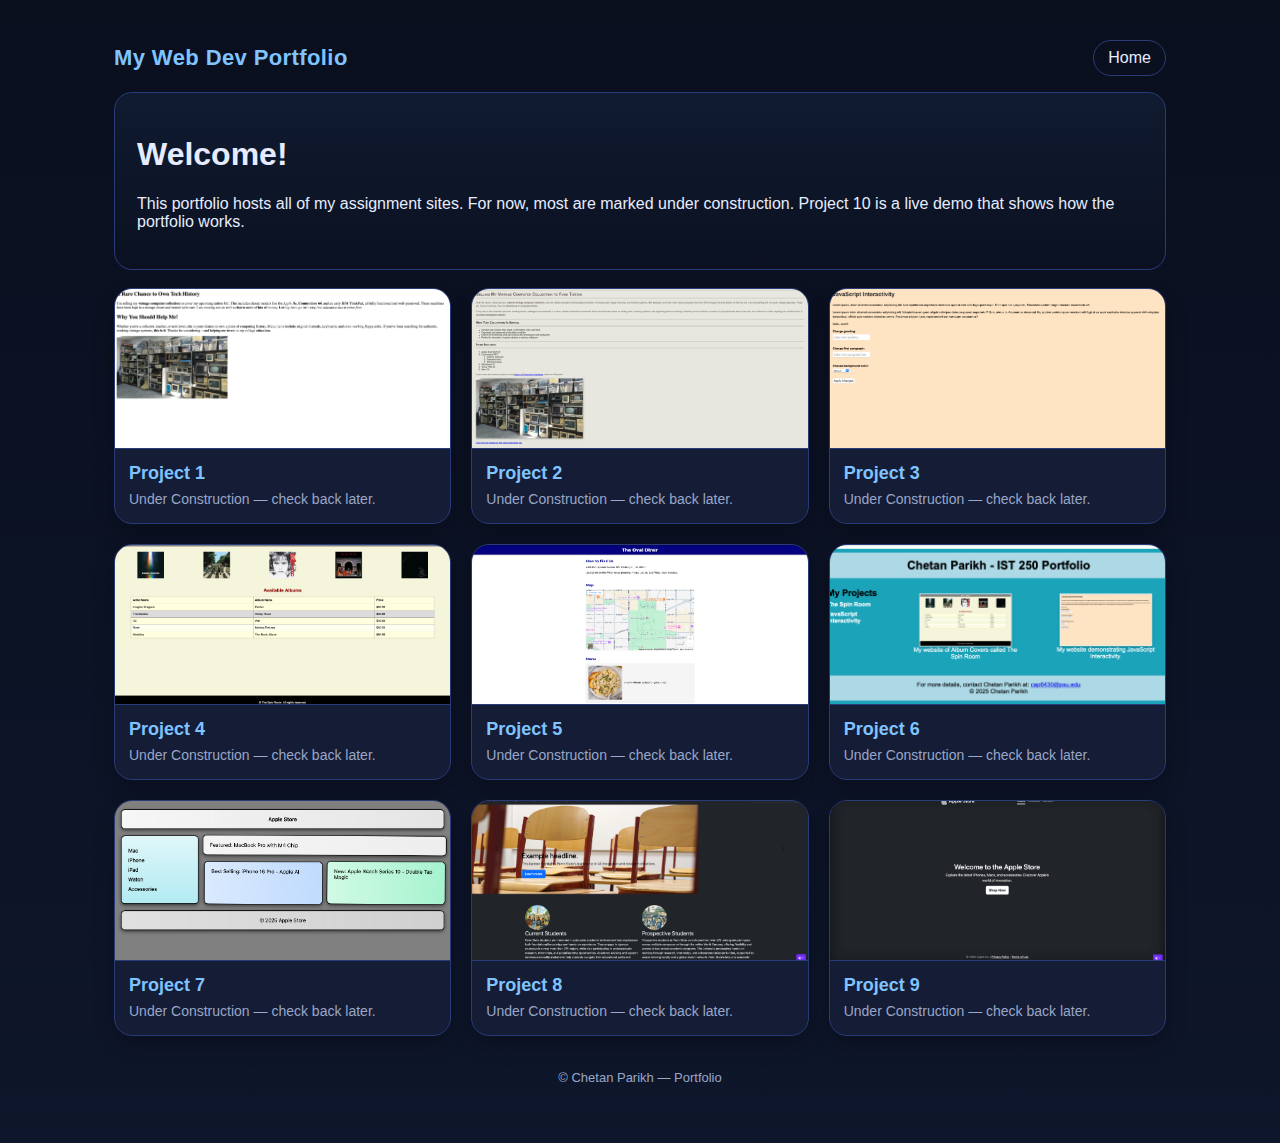
<file: index.html>
<!DOCTYPE html>
<html lang="en">
  <head>
    <meta charset="utf-8" />
    <meta name="viewport" content="width=device-width, initial-scale=1" />
    <title>My Web Development Portfolio</title>
    <link rel="stylesheet" href="assets/css/style.css" />
  </head>
  <body>
    <div class="container">
      <header class="header">
        <div class="brand">My Web Dev Portfolio</div>
        <nav class="nav">
          <a class="btn" href="index.html">Home</a>
        </nav>
      </header>

      <section class="hero">
        <h1>Welcome!</h1>
        <p>
          This portfolio hosts all of my assignment sites. For now, most are
          marked under construction. Project 10 is a live demo that shows how
          the portfolio works.
        </p>
      </section>

      <section style="margin-top: 18px">
        <div class="grid">
          <article class="card">
            <a href="projects/project-1/index.html">
              <img
                src="assets/img/project-1.png"
                alt="Project 1 screenshot"
              />
            </a>
            <div class="body">
              <h3>Project 1</h3>
              <p>Under Construction — check back later.</p>
            </div>
          </article>

          <article class="card">
            <a href="projects/project-2/index.html">
              <img
                src="assets/img/project-2.png"
                alt="Project 2 screenshot"
              />
            </a>
            <div class="body">
              <h3>Project 2</h3>
              <p>Under Construction — check back later.</p>
            </div>
          </article>

          <article class="card">
            <a href="projects/project-3/index.html">
              <img
                src="assets/img/project-3.png"
                alt="Project 3 screenshot"
              />
            </a>
            <div class="body">
              <h3>Project 3</h3>
              <p>Under Construction — check back later.</p>
            </div>
          </article>

          <article class="card">
            <a href="projects/project-4/index.html">
              <img
                src="assets/img/project-4.png"
                alt="Project 4 screenshot"
              />
            </a>
            <div class="body">
              <h3>Project 4</h3>
              <p>Under Construction — check back later.</p>
            </div>
          </article>

          <article class="card">
            <a href="projects/project-5/index.html">
              <img
                src="assets/img/project-5.png"
                alt="Project 5 screenshot"
              />
            </a>
            <div class="body">
              <h3>Project 5</h3>
              <p>Under Construction — check back later.</p>
            </div>
          </article>

          <article class="card">
            <a href="projects/project-6/index.html">
              <img
                src="assets/img/project-6.png"
                alt="Project 6 screenshot"
              />
            </a>
            <div class="body">
              <h3>Project 6</h3>
              <p>Under Construction — check back later.</p>
            </div>
          </article>

          <article class="card">
            <a href="projects/project-7/index.html">
              <img
                src="assets/img/project-7.png"
                alt="Project 7 screenshot"
              />
            </a>
            <div class="body">
              <h3>Project 7</h3>
              <p>Under Construction — check back later.</p>
            </div>
          </article>

          <article class="card">
            <a href="projects/project-8/index.html">
              <img
                src="assets/img/project-8.png"
                alt="Project 8 screenshot"
              />
            </a>
            <div class="body">
              <h3>Project 8</h3>
              <p>Under Construction — check back later.</p>
            </div>
          </article>

          <article class="card">
            <a href="projects/project-9/index.html">
              <img
                src="assets/img/project-9.png"
                alt="Project 9 screenshot"
              />
            </a>
            <div class="body">
              <h3>Project 9</h3>
              <p>Under Construction — check back later.</p>
            </div>
          </article>
        </div>
      </section>

      <footer class="footer">© Chetan Parikh — Portfolio</footer>
    </div>
  </body>
</html>
</file>
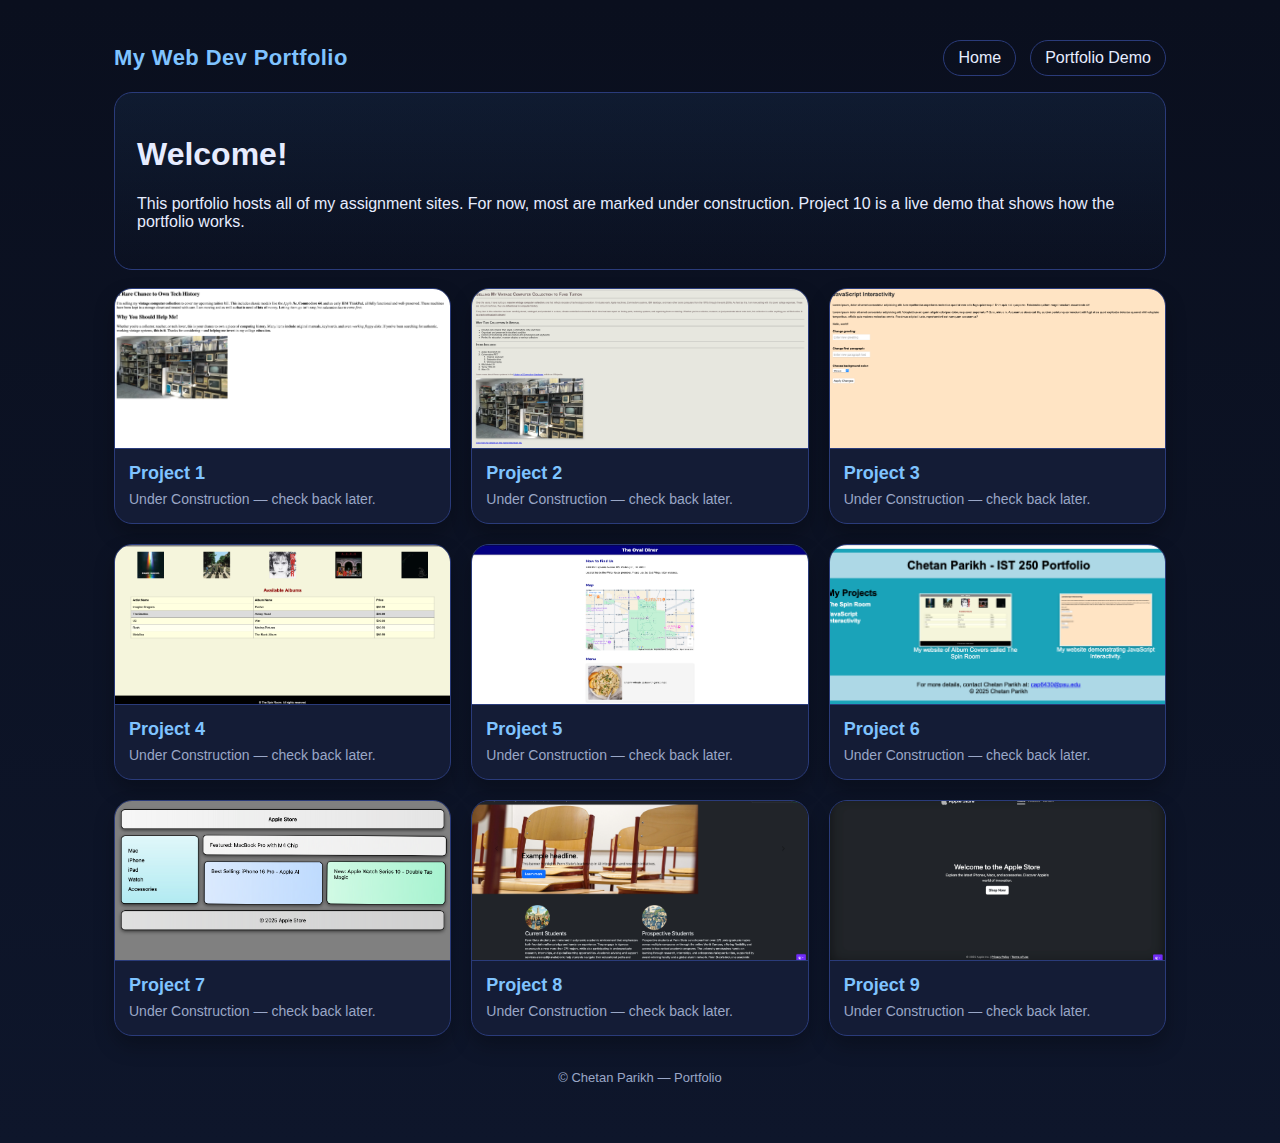
<file: portfolio-site/index.html>
<!DOCTYPE html>
<html lang="en">
  <head>
    <meta charset="utf-8" />
    <meta name="viewport" content="width=device-width, initial-scale=1" />
    <title>My Web Development Portfolio</title>
    <link rel="stylesheet" href="./assets/css/style.css" />
  </head>
  <body>
    <div class="container">
      <header class="header">
        <div class="brand">My Web Dev Portfolio</div>
        <nav class="nav">
          <a class="btn" href="./index.html">Home</a>
          <a class="btn" href="./projects/project-10/index.html"
            >Portfolio Demo</a
          >
        </nav>
      </header>

      <section class="hero">
        <h1>Welcome!</h1>
        <p>
          This portfolio hosts all of my assignment sites. For now, most are
          marked under construction. Project 10 is a live demo that shows how
          the portfolio works.
        </p>
      </section>

      <section style="margin-top: 18px">
        <div class="grid">
          <article class="card">
            <a href="./projects/project-1/index.html">
              <img
                src="./assets/img/project-1.png"
                alt="Project 1 screenshot"
              />
            </a>
            <div class="body">
              <h3>Project 1</h3>
              <p>Under Construction — check back later.</p>
            </div>
          </article>

          <article class="card">
            <a href="./projects/project-2/index.html">
              <img
                src="./assets/img/project-2.png"
                alt="Project 2 screenshot"
              />
            </a>
            <div class="body">
              <h3>Project 2</h3>
              <p>Under Construction — check back later.</p>
            </div>
          </article>

          <article class="card">
            <a href="./projects/project-3/index.html">
              <img
                src="./assets/img/project-3.png"
                alt="Project 3 screenshot"
              />
            </a>
            <div class="body">
              <h3>Project 3</h3>
              <p>Under Construction — check back later.</p>
            </div>
          </article>

          <article class="card">
            <a href="./projects/project-4/index.html">
              <img
                src="./assets/img/project-4.png"
                alt="Project 4 screenshot"
              />
            </a>
            <div class="body">
              <h3>Project 4</h3>
              <p>Under Construction — check back later.</p>
            </div>
          </article>

          <article class="card">
            <a href="./projects/project-5/index.html">
              <img
                src="./assets/img/project-5.png"
                alt="Project 5 screenshot"
              />
            </a>
            <div class="body">
              <h3>Project 5</h3>
              <p>Under Construction — check back later.</p>
            </div>
          </article>

          <article class="card">
            <a href="./projects/project-6/index.html">
              <img
                src="./assets/img/project-6.png"
                alt="Project 6 screenshot"
              />
            </a>
            <div class="body">
              <h3>Project 6</h3>
              <p>Under Construction — check back later.</p>
            </div>
          </article>

          <article class="card">
            <a href="./projects/project-7/index.html">
              <img
                src="./assets/img/project-7.png"
                alt="Project 7 screenshot"
              />
            </a>
            <div class="body">
              <h3>Project 7</h3>
              <p>Under Construction — check back later.</p>
            </div>
          </article>

          <article class="card">
            <a href="./projects/project-8/index.html">
              <img
                src="./assets/img/project-8.png"
                alt="Project 8 screenshot"
              />
            </a>
            <div class="body">
              <h3>Project 8</h3>
              <p>Under Construction — check back later.</p>
            </div>
          </article>

          <article class="card">
            <a href="./projects/project-9/index.html">
              <img
                src="./assets/img/project-9.png"
                alt="Project 9 screenshot"
              />
            </a>
            <div class="body">
              <h3>Project 9</h3>
              <p>Under Construction — check back later.</p>
            </div>
          </article>
        </div>
      </section>

      <footer class="footer">© Chetan Parikh — Portfolio</footer>
    </div>
  </body>
</html>
</file>
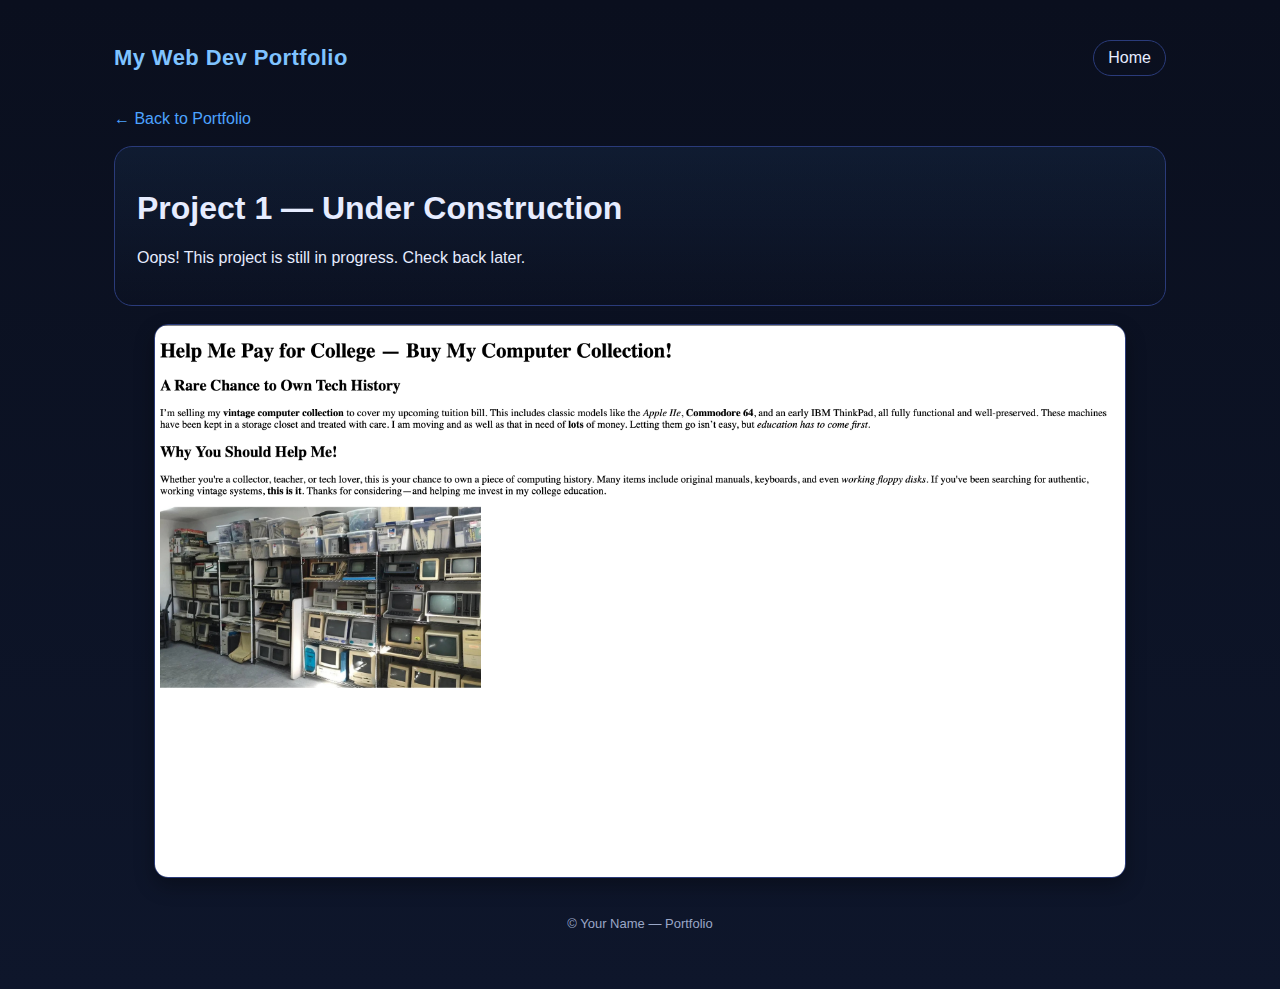
<file: projects/project-1/index.html>
<!DOCTYPE html>
<html lang="en">
<head>
  <meta charset="utf-8" />
  <meta name="viewport" content="width=device-width, initial-scale=1" />
  <title>Project 1 • Under Construction</title>
  <link rel="stylesheet" href="../../assets/css/style.css" />
</head>
<body>
  <div class="container">
    <header class="header">
      <div class="brand">My Web Dev Portfolio</div>
      <nav class="nav">
        <a class="btn" href="../../index.html">Home</a>
      </nav>
    </header>
    <a class="back" href="../../index.html">← Back to Portfolio</a>
    <section class="hero">
      <h1>Project 1 — Under Construction</h1>
      <p>Oops! This project is still in progress. Check back later.</p>
    </section>
    <figure style="margin-top:18px">
      <img class="project-img" src="../../assets/img/project-1.png" alt="Screenshot of Project 1">
    </figure>
    <footer class="footer">© Your Name — Portfolio</footer>
  </div>
</body>
</html>
</file>
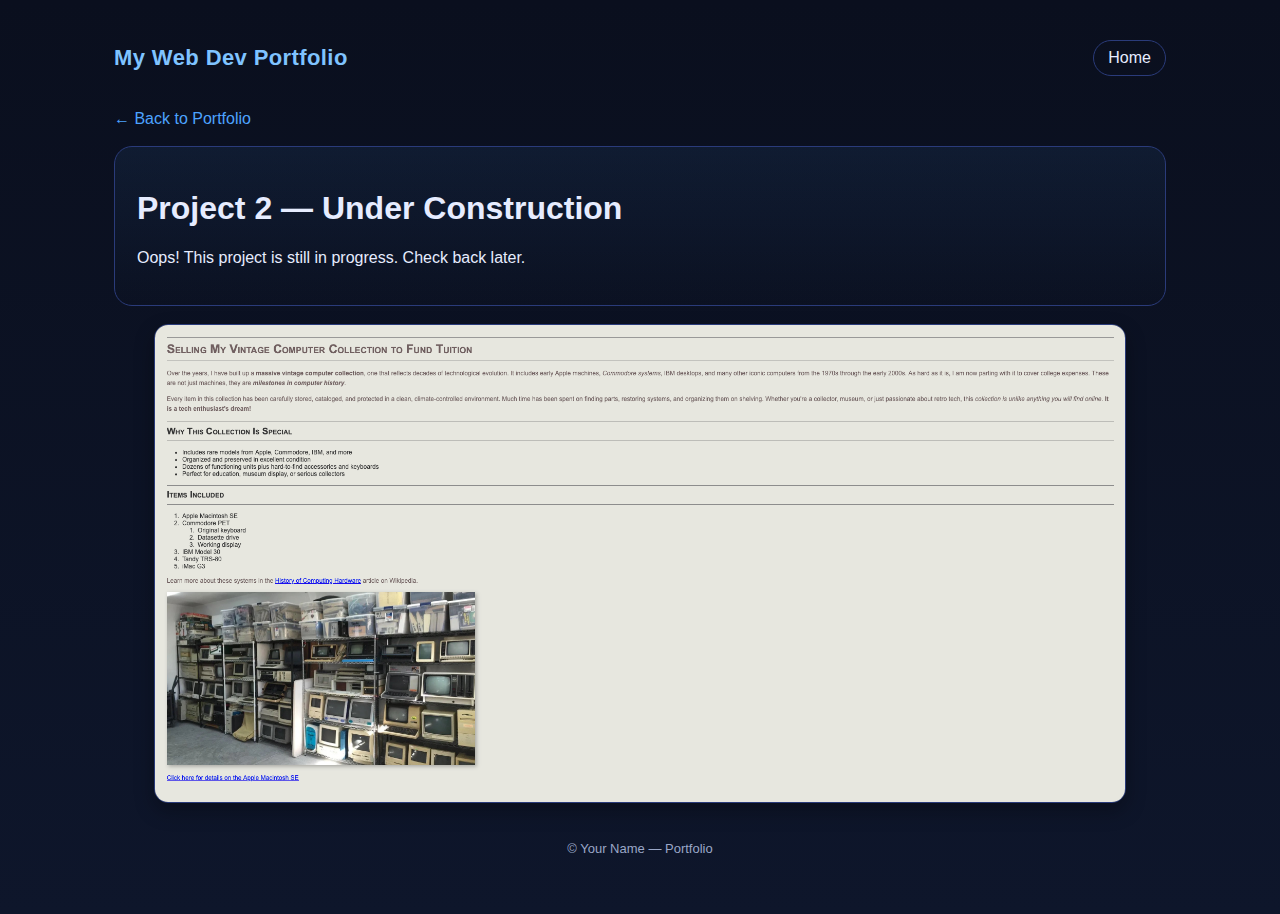
<file: projects/project-2/index.html>
<!DOCTYPE html>
<html lang="en">
<head>
  <meta charset="utf-8" />
  <meta name="viewport" content="width=device-width, initial-scale=1" />
  <title>Project 2 • Under Construction</title>
  <link rel="stylesheet" href="../../assets/css/style.css" />
</head>
<body>
  <div class="container">
    <header class="header">
      <div class="brand">My Web Dev Portfolio</div>
      <nav class="nav">
        <a class="btn" href="../../index.html">Home</a>
      </nav>
    </header>
    <a class="back" href="../../index.html">← Back to Portfolio</a>
    <section class="hero">
      <h1>Project 2 — Under Construction</h1>
      <p>Oops! This project is still in progress. Check back later.</p>
    </section>
    <figure style="margin-top:18px">
      <img class="project-img" src="../../assets/img/project-2.png" alt="Screenshot of Project 2">
    </figure>
    <footer class="footer">© Your Name — Portfolio</footer>
  </div>
</body>
</html>
</file>
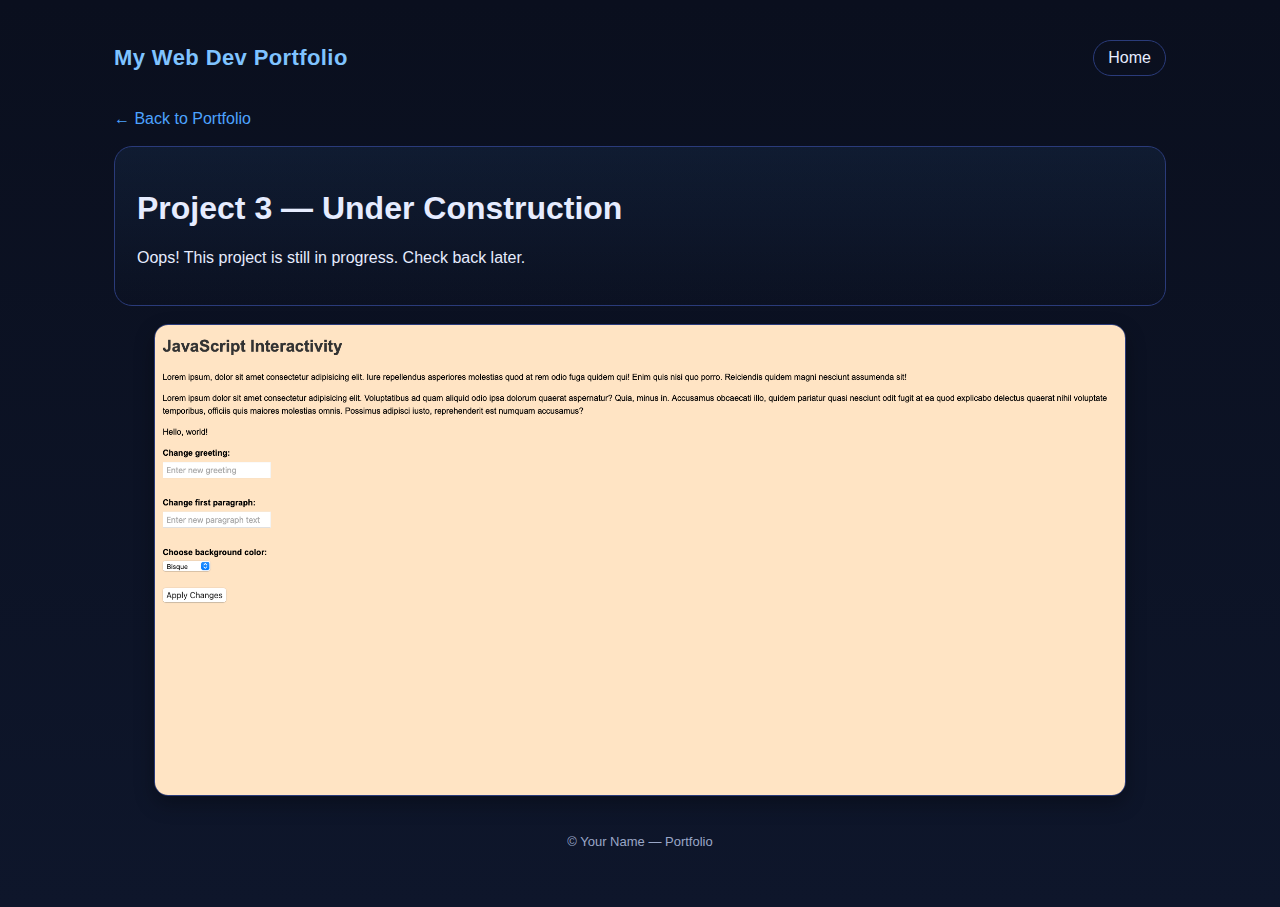
<file: projects/project-3/index.html>
<!DOCTYPE html>
<html lang="en">
<head>
  <meta charset="utf-8" />
  <meta name="viewport" content="width=device-width, initial-scale=1" />
  <title>Project 3 • Under Construction</title>
  <link rel="stylesheet" href="../../assets/css/style.css" />
</head>
<body>
  <div class="container">
    <header class="header">
      <div class="brand">My Web Dev Portfolio</div>
      <nav class="nav">
        <a class="btn" href="../../index.html">Home</a>
      </nav>
    </header>
    <a class="back" href="../../index.html">← Back to Portfolio</a>
    <section class="hero">
      <h1>Project 3 — Under Construction</h1>
      <p>Oops! This project is still in progress. Check back later.</p>
    </section>
    <figure style="margin-top:18px">
      <img class="project-img" src="../../assets/img/project-3.png" alt="Screenshot of Project 3">
    </figure>
    <footer class="footer">© Your Name — Portfolio</footer>
  </div>
</body>
</html>
</file>
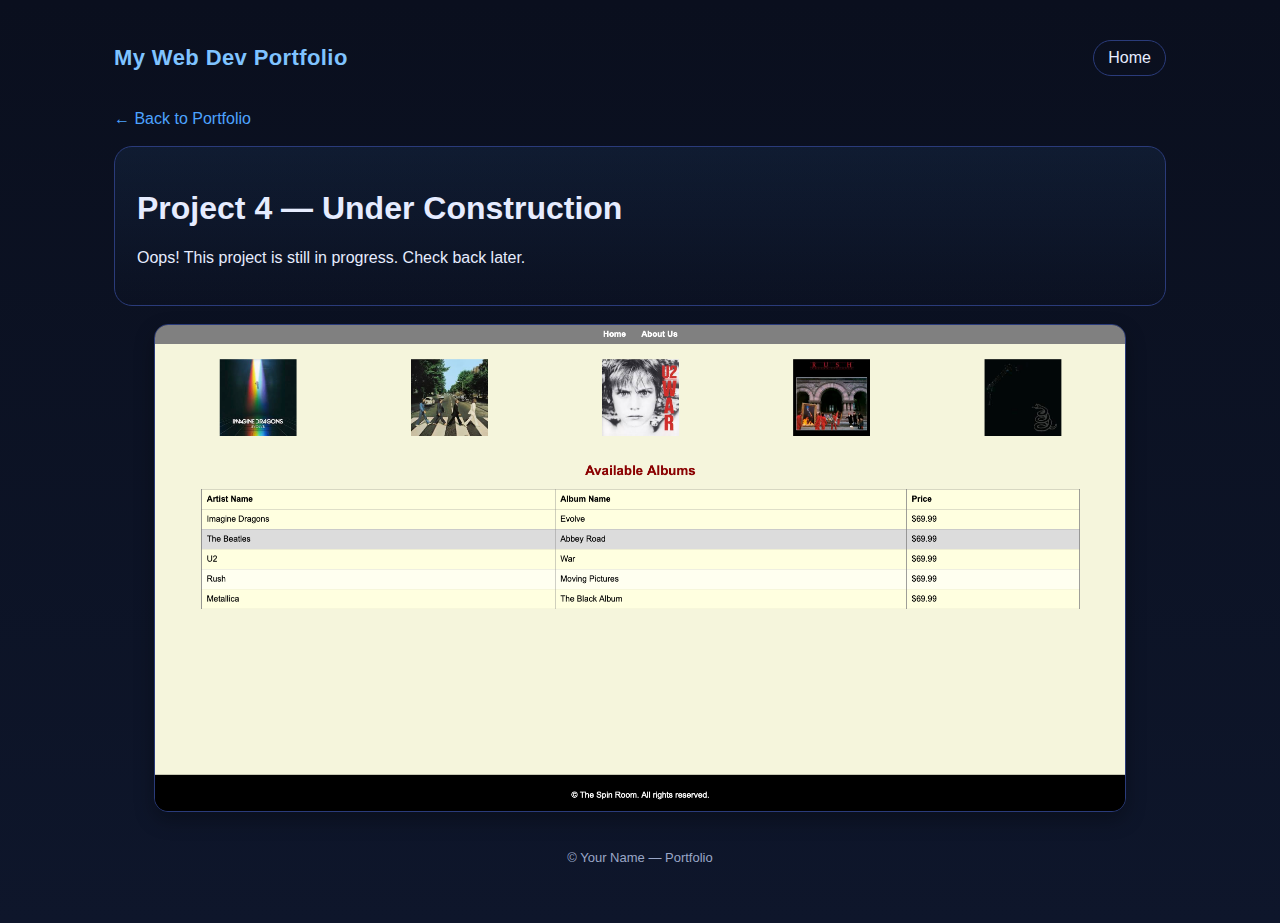
<file: projects/project-4/index.html>
<!DOCTYPE html>
<html lang="en">
<head>
  <meta charset="utf-8" />
  <meta name="viewport" content="width=device-width, initial-scale=1" />
  <title>Project 4 • Under Construction</title>
  <link rel="stylesheet" href="../../assets/css/style.css" />
</head>
<body>
  <div class="container">
    <header class="header">
      <div class="brand">My Web Dev Portfolio</div>
      <nav class="nav">
        <a class="btn" href="../../index.html">Home</a>
      </nav>
    </header>
    <a class="back" href="../../index.html">← Back to Portfolio</a>
    <section class="hero">
      <h1>Project 4 — Under Construction</h1>
      <p>Oops! This project is still in progress. Check back later.</p>
    </section>
    <figure style="margin-top:18px">
      <img class="project-img" src="../../assets/img/project-4.png" alt="Screenshot of Project 4">
    </figure>
    <footer class="footer">© Your Name — Portfolio</footer>
  </div>
</body>
</html>
</file>
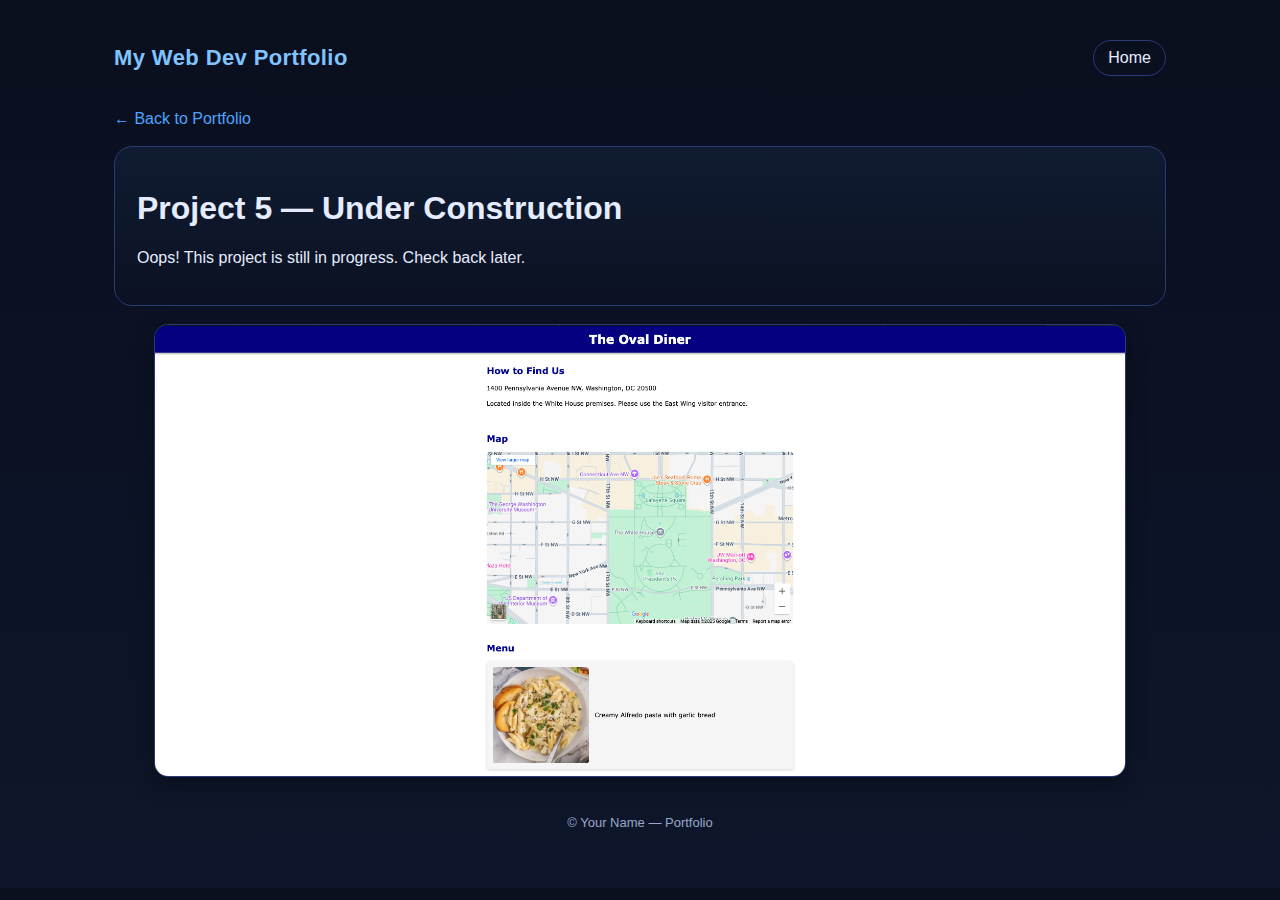
<file: projects/project-5/index.html>
<!DOCTYPE html>
<html lang="en">
<head>
  <meta charset="utf-8" />
  <meta name="viewport" content="width=device-width, initial-scale=1" />
  <title>Project 5 • Under Construction</title>
  <link rel="stylesheet" href="../../assets/css/style.css" />
</head>
<body>
  <div class="container">
    <header class="header">
      <div class="brand">My Web Dev Portfolio</div>
      <nav class="nav">
        <a class="btn" href="../../index.html">Home</a>
      </nav>
    </header>
    <a class="back" href="../../index.html">← Back to Portfolio</a>
    <section class="hero">
      <h1>Project 5 — Under Construction</h1>
      <p>Oops! This project is still in progress. Check back later.</p>
    </section>
    <figure style="margin-top:18px">
      <img class="project-img" src="../../assets/img/project-5.png" alt="Screenshot of Project 5">
    </figure>
    <footer class="footer">© Your Name — Portfolio</footer>
  </div>
</body>
</html>
</file>
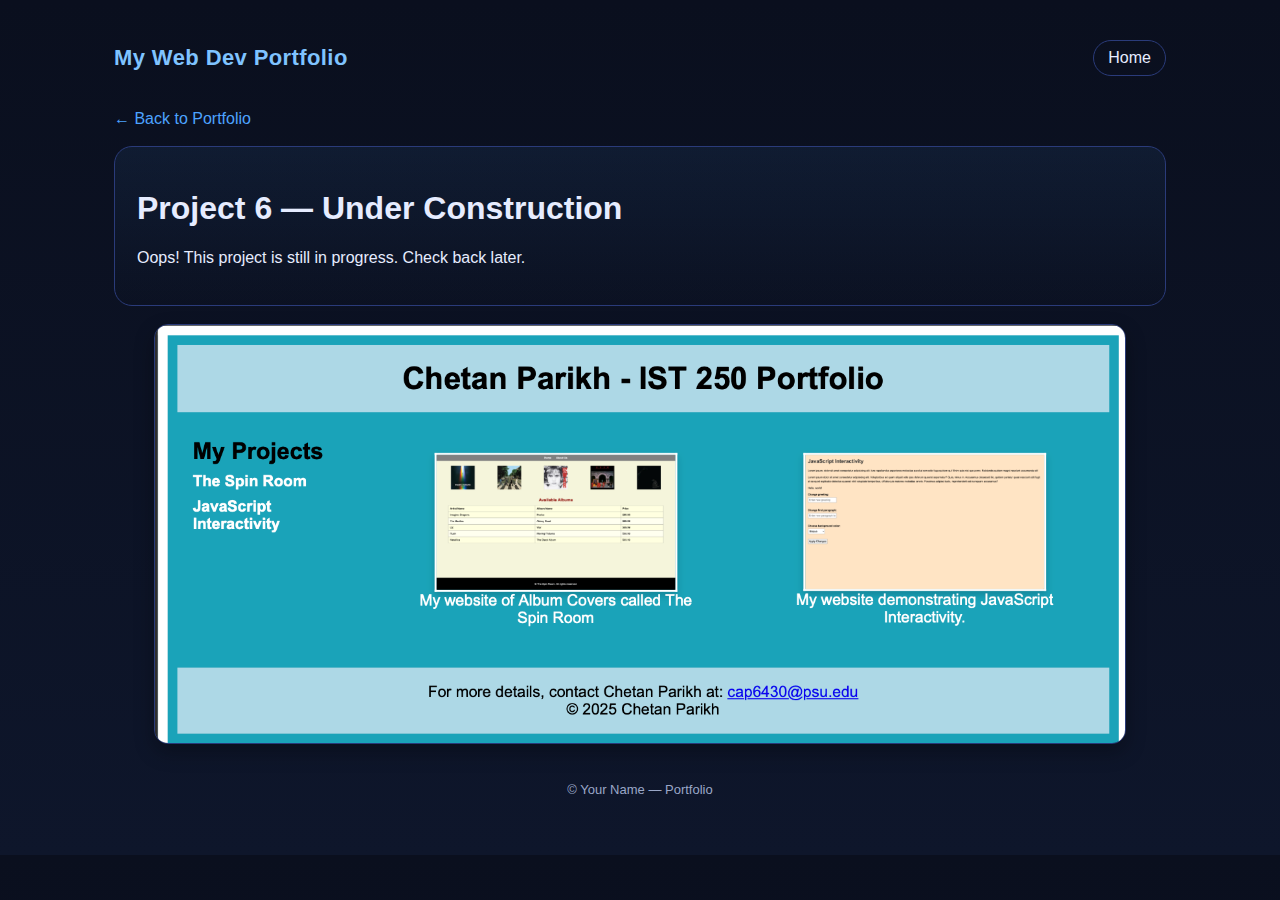
<file: projects/project-6/index.html>
<!DOCTYPE html>
<html lang="en">
<head>
  <meta charset="utf-8" />
  <meta name="viewport" content="width=device-width, initial-scale=1" />
  <title>Project 6 • Under Construction</title>
  <link rel="stylesheet" href="../../assets/css/style.css" />
</head>
<body>
  <div class="container">
    <header class="header">
      <div class="brand">My Web Dev Portfolio</div>
      <nav class="nav">
        <a class="btn" href="../../index.html">Home</a>
      </nav>
    </header>
    <a class="back" href="../../index.html">← Back to Portfolio</a>
    <section class="hero">
      <h1>Project 6 — Under Construction</h1>
      <p>Oops! This project is still in progress. Check back later.</p>
    </section>
    <figure style="margin-top:18px">
      <img class="project-img" src="../../assets/img/project-6.png" alt="Screenshot of Project 6">
    </figure>
    <footer class="footer">© Your Name — Portfolio</footer>
  </div>
</body>
</html>
</file>
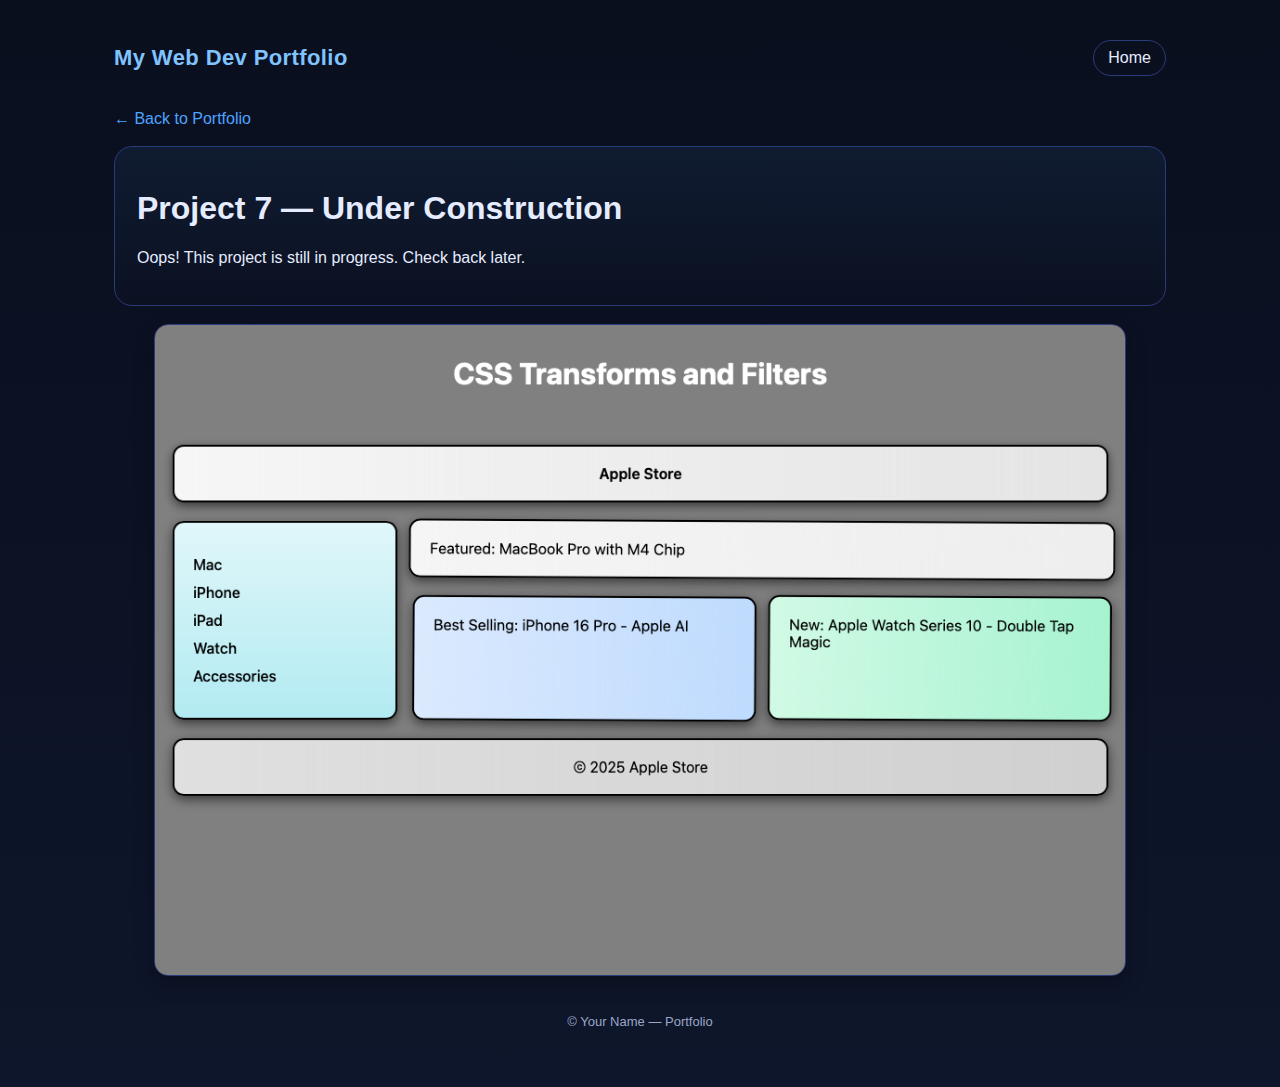
<file: projects/project-7/index.html>
<!DOCTYPE html>
<html lang="en">
<head>
  <meta charset="utf-8" />
  <meta name="viewport" content="width=device-width, initial-scale=1" />
  <title>Project 7 • Under Construction</title>
  <link rel="stylesheet" href="../../assets/css/style.css" />
</head>
<body>
  <div class="container">
    <header class="header">
      <div class="brand">My Web Dev Portfolio</div>
      <nav class="nav">
        <a class="btn" href="../../index.html">Home</a>
      </nav>
    </header>
    <a class="back" href="../../index.html">← Back to Portfolio</a>
    <section class="hero">
      <h1>Project 7 — Under Construction</h1>
      <p>Oops! This project is still in progress. Check back later.</p>
    </section>
    <figure style="margin-top:18px">
      <img class="project-img" src="../../assets/img/project-7.png" alt="Screenshot of Project 7">
    </figure>
    <footer class="footer">© Your Name — Portfolio</footer>
  </div>
</body>
</html>
</file>
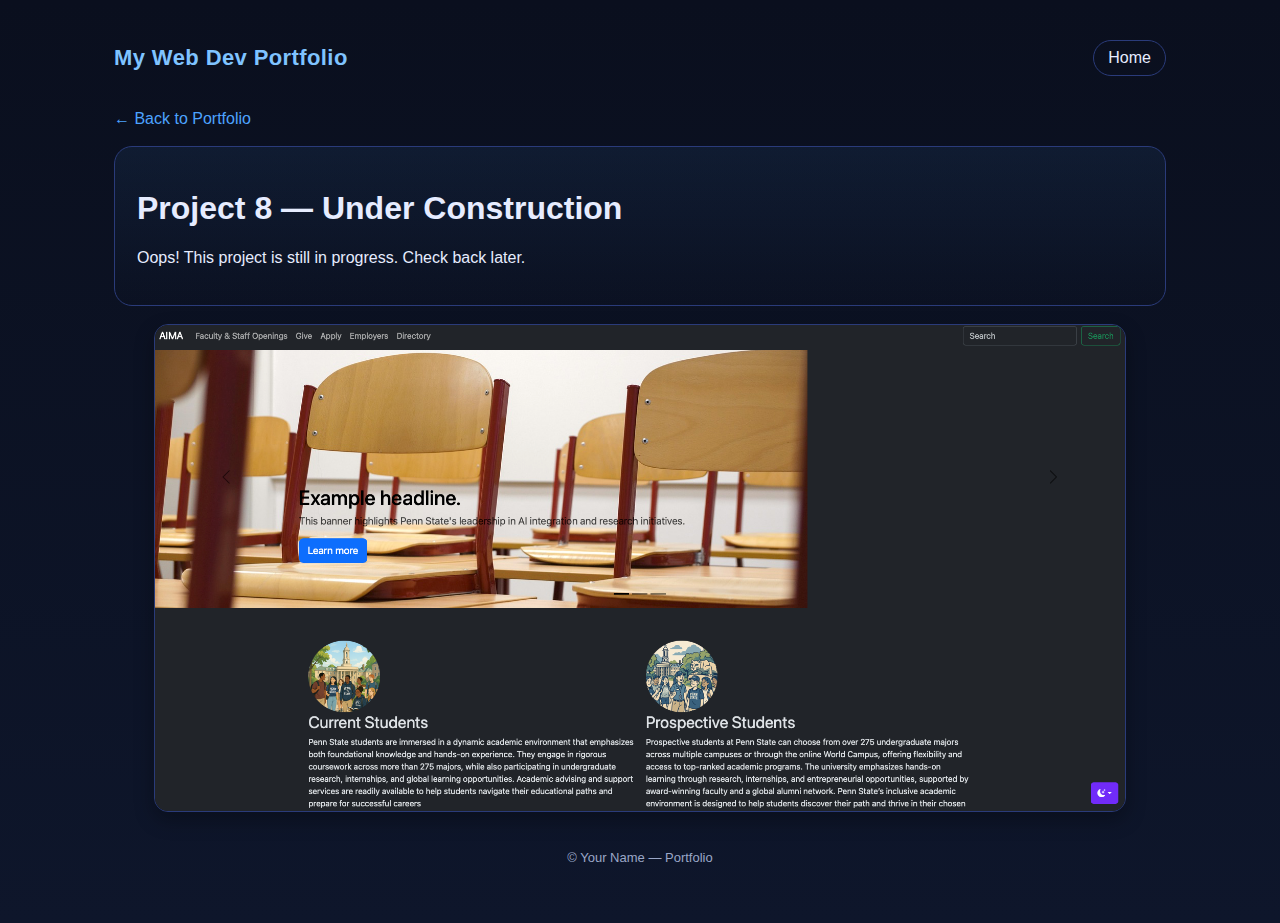
<file: projects/project-8/index.html>
<!DOCTYPE html>
<html lang="en">
<head>
  <meta charset="utf-8" />
  <meta name="viewport" content="width=device-width, initial-scale=1" />
  <title>Project 8 • Under Construction</title>
  <link rel="stylesheet" href="../../assets/css/style.css" />
</head>
<body>
  <div class="container">
    <header class="header">
      <div class="brand">My Web Dev Portfolio</div>
      <nav class="nav">
        <a class="btn" href="../../index.html">Home</a>
      </nav>
    </header>
    <a class="back" href="../../index.html">← Back to Portfolio</a>
    <section class="hero">
      <h1>Project 8 — Under Construction</h1>
      <p>Oops! This project is still in progress. Check back later.</p>
    </section>
    <figure style="margin-top:18px">
      <img class="project-img" src="../../assets/img/project-8.png" alt="Screenshot of Project 8">
    </figure>
    <footer class="footer">© Your Name — Portfolio</footer>
  </div>
</body>
</html>
</file>
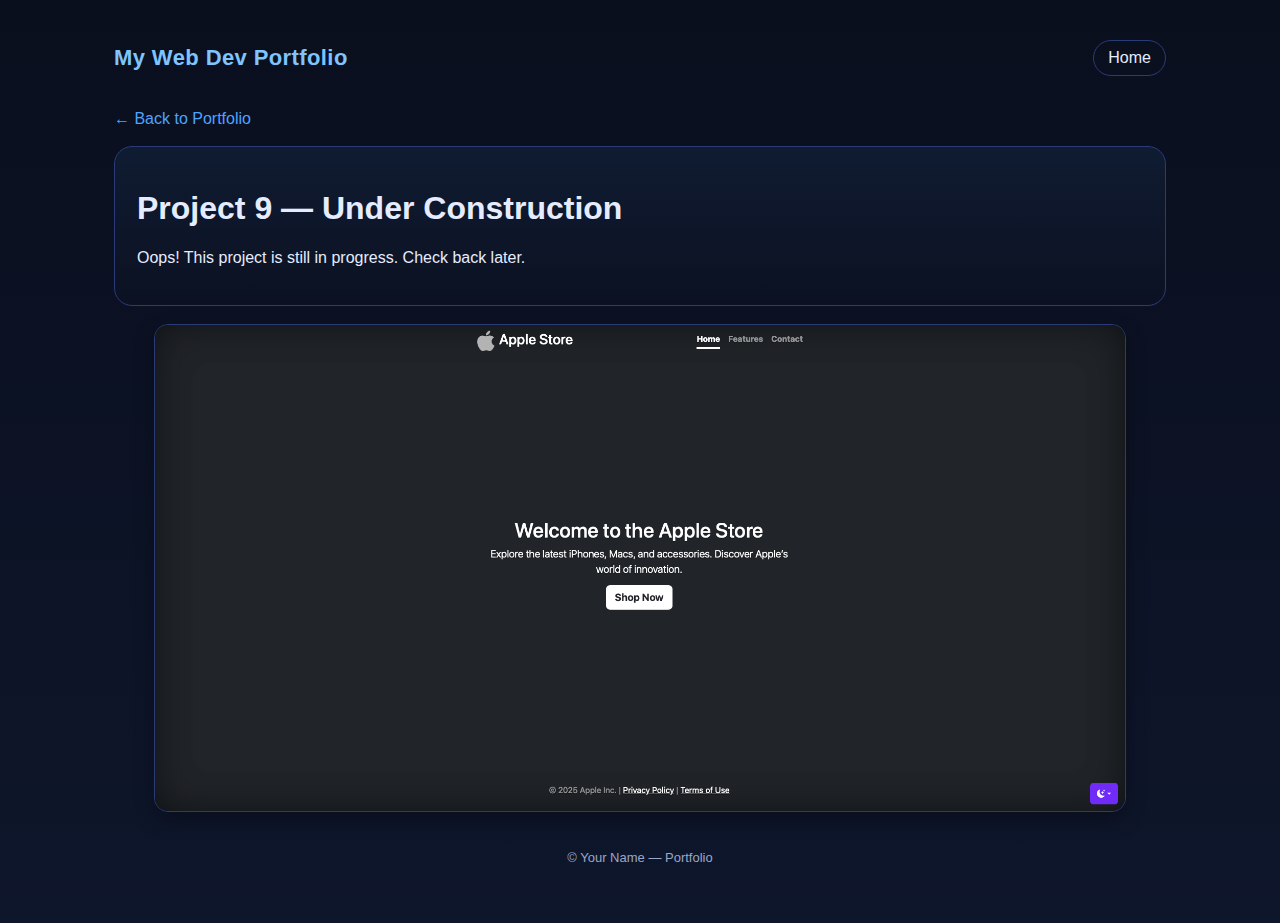
<file: projects/project-9/index.html>
<!DOCTYPE html>
<html lang="en">
<head>
  <meta charset="utf-8" />
  <meta name="viewport" content="width=device-width, initial-scale=1" />
  <title>Project 9 • Under Construction</title>
  <link rel="stylesheet" href="../../assets/css/style.css" />
</head>
<body>
  <div class="container">
    <header class="header">
      <div class="brand">My Web Dev Portfolio</div>
      <nav class="nav">
        <a class="btn" href="../../index.html">Home</a>
      </nav>
    </header>
    <a class="back" href="../../index.html">← Back to Portfolio</a>
    <section class="hero">
      <h1>Project 9 — Under Construction</h1>
      <p>Oops! This project is still in progress. Check back later.</p>
    </section>
    <figure style="margin-top:18px">
      <img class="project-img" src="../../assets/img/project-9.png" alt="Screenshot of Project 9">
    </figure>
    <footer class="footer">© Your Name — Portfolio</footer>
  </div>
</body>
</html>
</file>
<file: assets/css/style.css>
:root {
  --bg: #0a0f1e;
  --card: #141c36;
  --text: #e6ecff;
  --muted: #9aa7c7;
  --accent: #4da3ff;
  --accent-light: #7fc3ff;
  --ring: #2a3b7a;
}
* {
  box-sizing: border-box;
}
html,
body {
  margin: 0;
  padding: 0;
  font-family: "Segoe UI", Roboto, Ubuntu, Helvetica, Arial, sans-serif;
  background: linear-gradient(180deg, var(--bg) 0%, #0e162b 100%);
  color: var(--text);
}
a {
  color: var(--accent);
  text-decoration: none;
  transition: color 0.2s ease;
}
a:hover {
  color: var(--accent-light);
  text-decoration: underline;
}

.container {
  max-width: 1100px;
  margin: 0 auto;
  padding: 24px;
}
.header {
  display: flex;
  align-items: center;
  justify-content: space-between;
  gap: 12px;
  padding: 16px 0;
}
.brand {
  font-weight: 700;
  font-size: 22px;
  letter-spacing: 0.4px;
  color: var(--accent-light);
}

.grid {
  display: grid;
  grid-template-columns: repeat(auto-fit, minmax(260px, 1fr));
  gap: 20px;
  margin-top: 18px;
}
.card {
  background: var(--card);
  border: 1px solid var(--ring);
  border-radius: 18px;
  overflow: hidden;
  box-shadow: 0 10px 20px rgba(0, 0, 0, 0.25);
  transition: transform 0.25s ease, box-shadow 0.25s ease;
}
.card:hover {
  transform: translateY(-5px);
  box-shadow: 0 14px 26px rgba(0, 0, 0, 0.35);
}
.card img {
  display: block;
  width: 100%;
  height: 160px;
  object-fit: cover;
  border-bottom: 1px solid var(--ring);
}
.card .body {
  padding: 14px;
}
.card h3 {
  margin: 0 0 6px 0;
  font-size: 18px;
  color: var(--accent-light);
}
.card p {
  margin: 0;
  color: var(--muted);
  font-size: 14px;
  line-height: 1.35;
}

.nav {
  display: flex;
  gap: 14px;
}
.btn {
  display: inline-flex;
  align-items: center;
  gap: 8px;
  background: transparent;
  border: 1px solid var(--ring);
  border-radius: 999px;
  padding: 8px 14px;
  color: var(--text);
  transition: all 0.25s ease;
}
.btn:hover {
  border-color: var(--accent);
  background: rgba(77, 163, 255, 0.08);
}

.hero {
  background: linear-gradient(180deg, rgba(77, 163, 255, 0.08), transparent);
  border: 1px solid var(--ring);
  padding: 22px;
  border-radius: 18px;
}

.footer {
  margin: 34px 0;
  color: var(--muted);
  font-size: 13px;
  text-align: center;
}
.back {
  display: inline-block;
  margin: 18px 0;
}

.project-img {
  width: 100%;
  height: auto;
  border: 1px solid var(--ring);
  border-radius: 14px;
  box-shadow: 0 8px 20px rgba(0, 0, 0, 0.3);
}
ul.meta {
  padding-left: 18px;
  color: var(--muted);
}
.badge {
  display: inline-block;
  padding: 4px 8px;
  border: 1px solid var(--ring);
  border-radius: 999px;
  font-size: 12px;
  color: var(--muted);
}

/* Accessibility niceties */
:focus-visible {
  outline: 2px solid var(--accent);
  outline-offset: 3px;
}
@media (prefers-reduced-motion: reduce) {
  * {
    transition: none !important;
  }
}
</file>
<file: portfolio-site/assets/css/style.css>
:root {
  --bg: #0a0f1e;
  --card: #141c36;
  --text: #e6ecff;
  --muted: #9aa7c7;
  --accent: #4da3ff;
  --accent-light: #7fc3ff;
  --ring: #2a3b7a;
}
* {
  box-sizing: border-box;
}
html,
body {
  margin: 0;
  padding: 0;
  font-family: "Segoe UI", Roboto, Ubuntu, Helvetica, Arial, sans-serif;
  background: linear-gradient(180deg, var(--bg) 0%, #0e162b 100%);
  color: var(--text);
}
a {
  color: var(--accent);
  text-decoration: none;
  transition: color 0.2s ease;
}
a:hover {
  color: var(--accent-light);
  text-decoration: underline;
}

.container {
  max-width: 1100px;
  margin: 0 auto;
  padding: 24px;
}
.header {
  display: flex;
  align-items: center;
  justify-content: space-between;
  gap: 12px;
  padding: 16px 0;
}
.brand {
  font-weight: 700;
  font-size: 22px;
  letter-spacing: 0.4px;
  color: var(--accent-light);
}

.grid {
  display: grid;
  grid-template-columns: repeat(auto-fit, minmax(260px, 1fr));
  gap: 20px;
  margin-top: 18px;
}
.card {
  background: var(--card);
  border: 1px solid var(--ring);
  border-radius: 18px;
  overflow: hidden;
  box-shadow: 0 10px 20px rgba(0, 0, 0, 0.25);
  transition: transform 0.25s ease, box-shadow 0.25s ease;
}
.card:hover {
  transform: translateY(-5px);
  box-shadow: 0 14px 26px rgba(0, 0, 0, 0.35);
}
.card img {
  display: block;
  width: 100%;
  height: 160px;
  object-fit: cover;
  border-bottom: 1px solid var(--ring);
}
.card .body {
  padding: 14px;
}
.card h3 {
  margin: 0 0 6px 0;
  font-size: 18px;
  color: var(--accent-light);
}
.card p {
  margin: 0;
  color: var(--muted);
  font-size: 14px;
  line-height: 1.35;
}

.nav {
  display: flex;
  gap: 14px;
}
.btn {
  display: inline-flex;
  align-items: center;
  gap: 8px;
  background: transparent;
  border: 1px solid var(--ring);
  border-radius: 999px;
  padding: 8px 14px;
  color: var(--text);
  transition: all 0.25s ease;
}
.btn:hover {
  border-color: var(--accent);
  background: rgba(77, 163, 255, 0.08);
}

.hero {
  background: linear-gradient(180deg, rgba(77, 163, 255, 0.08), transparent);
  border: 1px solid var(--ring);
  padding: 22px;
  border-radius: 18px;
}

.footer {
  margin: 34px 0;
  color: var(--muted);
  font-size: 13px;
  text-align: center;
}
.back {
  display: inline-block;
  margin: 18px 0;
}

.project-img {
  width: 100%;
  height: auto;
  border: 1px solid var(--ring);
  border-radius: 14px;
  box-shadow: 0 8px 20px rgba(0, 0, 0, 0.3);
}
ul.meta {
  padding-left: 18px;
  color: var(--muted);
}
.badge {
  display: inline-block;
  padding: 4px 8px;
  border: 1px solid var(--ring);
  border-radius: 999px;
  font-size: 12px;
  color: var(--muted);
}

/* Accessibility niceties */
:focus-visible {
  outline: 2px solid var(--accent);
  outline-offset: 3px;
}
@media (prefers-reduced-motion: reduce) {
  * {
    transition: none !important;
  }
}
</file>
